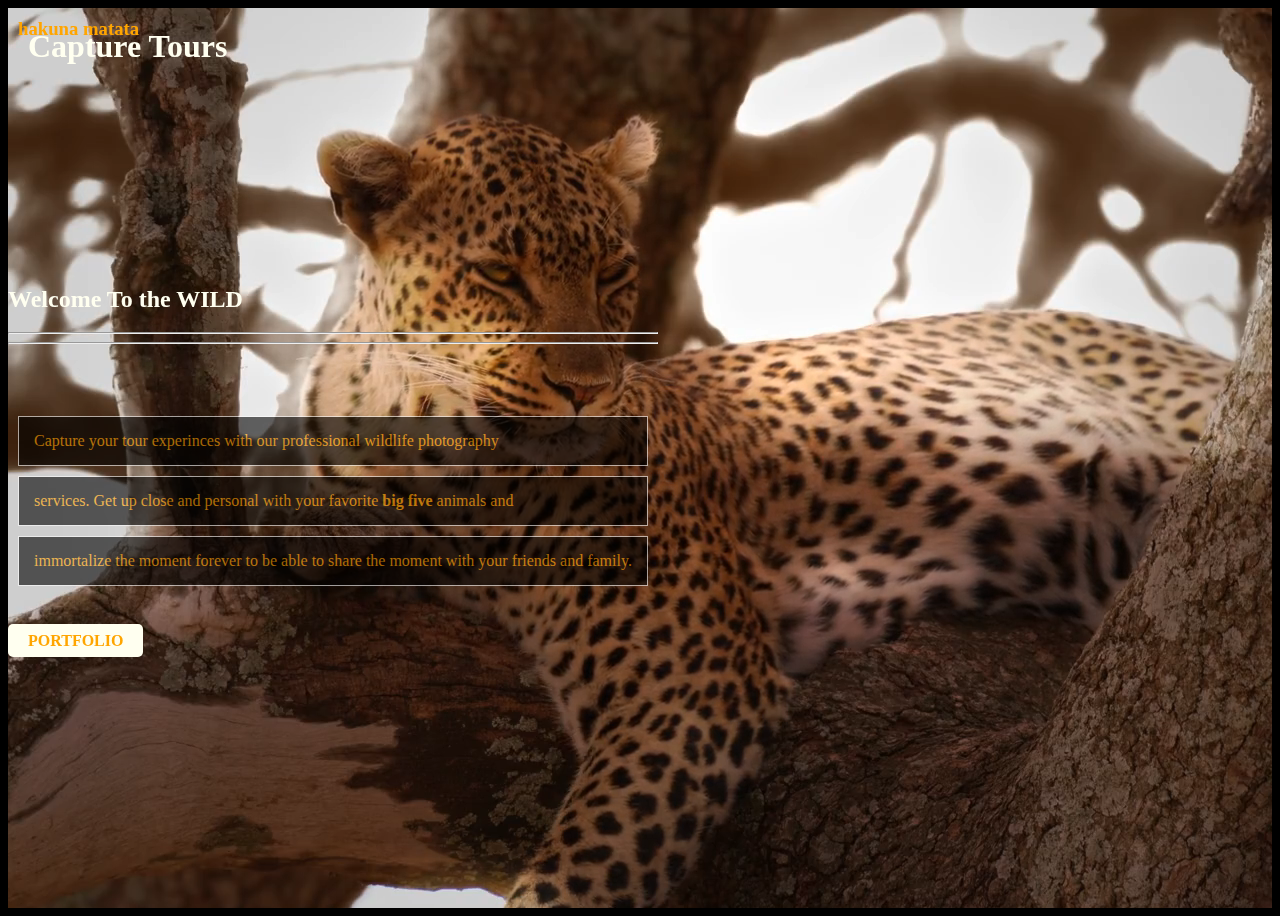
<file: index.html>
<!DOCTYPE html>
<html>
    <head>
        <meta charset="=utf8">
        <meta name="viewport" content="width=device-width, initial-scale=1.0">
        <link rel="stylesheet" type="text/css" href="index.css">
        <title>Capture Tours</title>
    </head>
    <body>
        <div class="content">
            <h1 class="logo">Capture Tours</h1>
            <h3 class="logo">hakuna matata</h3>
            
            <br/>
            <div class="text">
                <h2>Welcome To the WILD</h2>
                <hr/><hr/>
                <br/><br/><br/>
                <p>Capture your tour experinces with our professional wildlife photography</p> 
                <p>services.
                    Get up close and personal with your favorite <strong>big five</strong> animals and
                </p> 
                <p>
                    immortalize the moment forever to be able to share the moment with your friends and family.
                </p>
                <br/><br/>
                <a href="page1.html" target="_blank" class="button">PORTFOLIO</a>
            </div>
              
        
            
            <span>
                <video autoplay muted >
                    <source src="leopard.mp4" type="video/mp4" width="100vh" height="100vh">
                </video>
            </span>
        </div>
        

    </body>
</html>
</file>
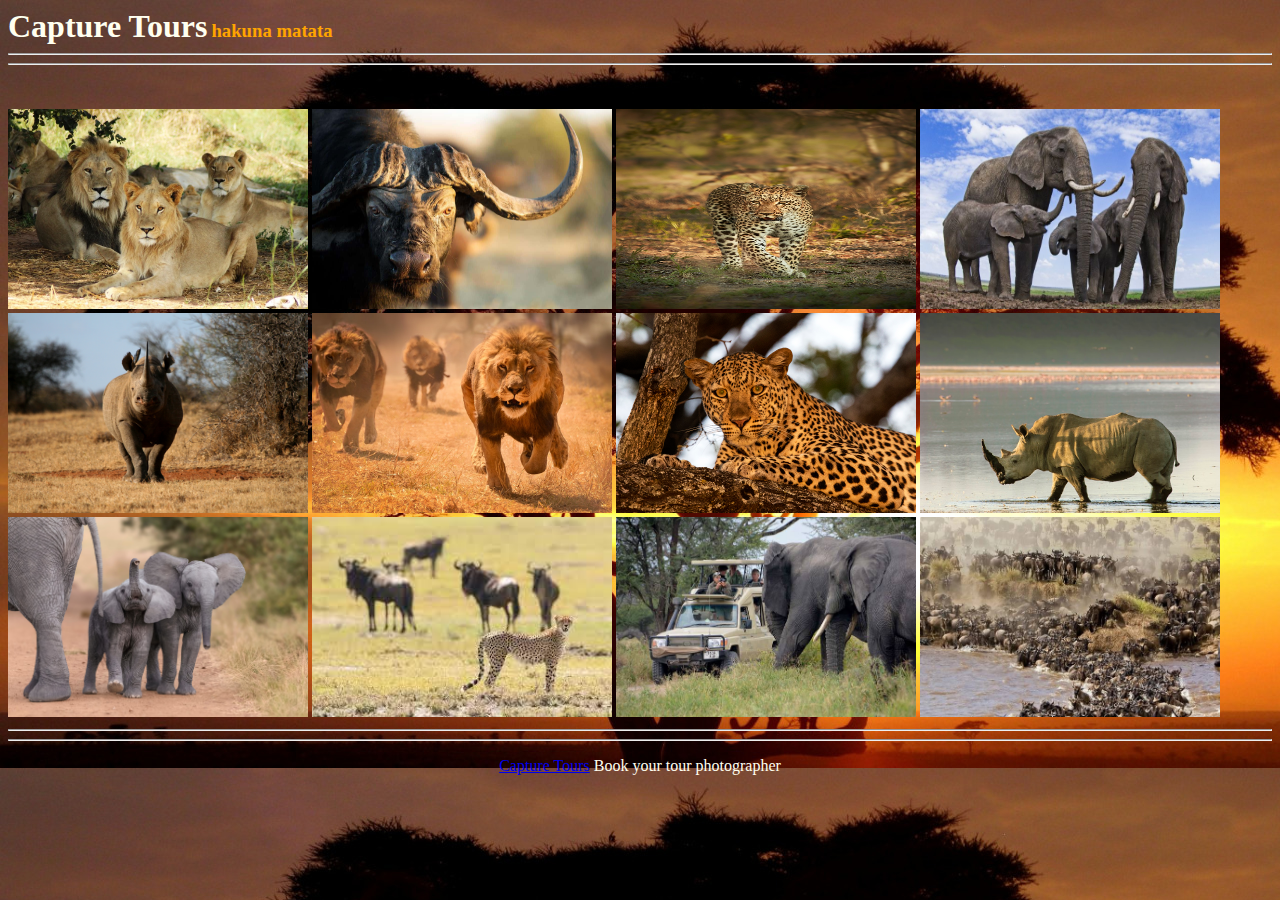
<file: page1.html>
<!DOCTYPE html>
<html>
    <head>
        <meta charset="utf-8">
        <meta name="viewport" content="width=device-width, initial-scale= 1.0">
        <link rel="stylesheet" type="text/css" href="page1.css">
        <title>Photos</title>
    </head>
    <body>
        <h1>Capture Tours</h1>
        <h3>hakuna matata</h3>
        <hr/><hr/>
        <br/><br/>
        <div id="slides">
            <span>
                <img src="lion.jpeg" width="300px" height="200px" alt="pride of lions">
                <img src="buffalo.jpg" width="300px" height="200px" alt="buffalo">
                <img src="leopard.jpg" width="300px" height="200px" alt="leopard">
                <img src="elephant.jpg" width="300px" height="200px" alt="elephant">
                <img src="rhino.png" width="300px" height="200px" alt="rhino"> 
                <img src="lion2.jpg" width="300px" height="200px" alt="three male lions">
                <img src="leopard2.jpg" width="300px" height="200px" alt="leopard">
                <img src="rhino2.jpg" width="300px" height="200px" alt="rhino at watering hole">
                <img src="elephant2.jpg" width="300px" height="200px" alt="baby elephant">
                <img src="cheetah.jpeg" width="300px" height="200px" alt="cheetah with wilderbeasts">
                <img src="tour.jpg" width="300px" height="200px" alt="elephants approaching tour group">
                <img src="wilderbeast.jpg" width="300px" height="200px" alt="the great migration of wilderbeasts">


            </span>
        </div>
        <hr/><hr/>
        <p><a href="index.html">Capture Tours</a> Book your tour photographer</p>
    </body>
</html>
</file>
<file: index.css>
.content {
    position: relative;
    width: 100%;
    height: 100vh;
    overflow: hidden;
    display: flex;
    align-items: center;
}
.content h1 {
    top: 0;
    left: o;
    z-index: 1;
    margin: 10px;
    padding: 10px;
    color: ivory;
    position: absolute;
    

}
span {
    align-items: center;
    position: absolute;
    width: 100%;
    top: 0;

}
.content h3 {
    top: 0;
    z-index: 1;
    margin: 5px;
    padding: 5px;
    position: absolute;
    color: orange;
}
.text {
    z-index: 1;
    position: absolute;
    display: block;
}
h2 {
    color: ivory;
}
p {
    color: orange;
    background: black;
    padding: 15px;
    margin: 10px;
    opacity: 0.6;
    border: 1px solid white;
    
}
body {
    background-color: black;
}
.button {
    color: orange;
    background-color: ivory;
    padding: 8px 20px;
    text-decoration: none;
    font-weight: bold;
    border-radius: 5px;
    cursor: pointer;
}
a:visited{
    color: black;
}
a:hover {
    color: orange;
}
</file>
<file: page1.css>
body {
    background-image: url(background1.jpg);
}
#slides {
    align-items: center;
}
h1 {
    color: ivory;
    display: inline;
}
h3 {
    color: orange;
    display: inline;
}
p {
    text-align: center;
    color: ivory;
}
a:visited {
    color:orange;
}
a:hover {
    color: white;
}
</file>
